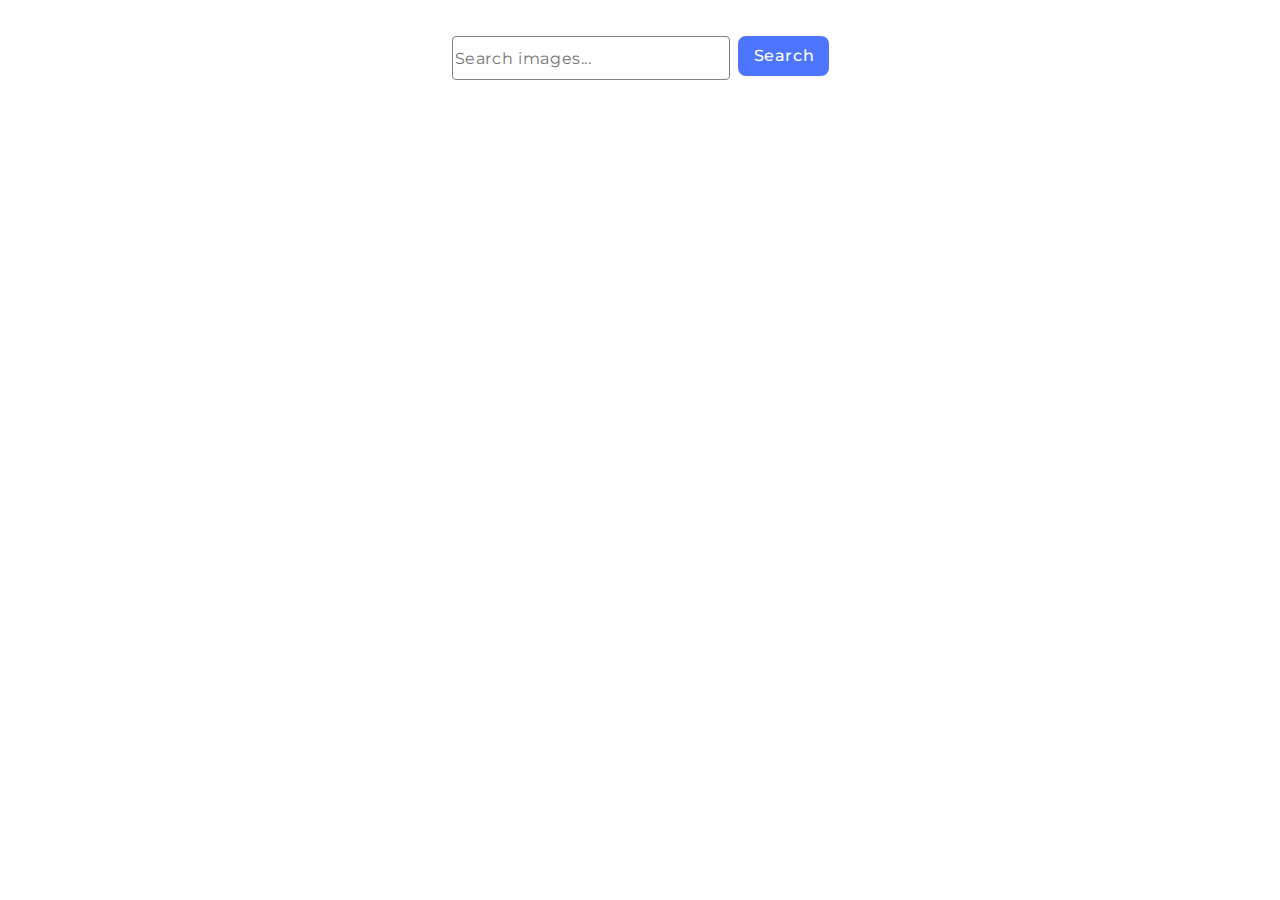
<file: src/index.html>
<!DOCTYPE html>
<html lang="en">
  <head>
    <meta charset="UTF-8" />
    <link rel="icon" type="image/svg+xml" href="/favicon.svg" />
    <meta name="viewport" content="width=device-width, initial-scale=1.0" />
    <title>Homework-js-12</title>
    <link rel="stylesheet" href="./css/styles.css" />
    <link rel="preconnect" href="https://fonts.googleapis.com" />
    <link rel="preconnect" href="https://fonts.gstatic.com" crossorigin />
    <link
      href="https://fonts.googleapis.com/css2?family=Montserrat:wght@100..900&family=Roboto:wght@100..900&display=swap"
      rel="stylesheet"
    />
  </head>
  <body>
    <form class="form">
      <label>
        <input
          class="search-inp"
          type="text"
          name="search-text"
          placeholder="Search images..."
          required
        />
      </label>
      <button class="search-btn" type="submit">Search</button>
    </form>
    <ul class="gallery"></ul>
    <button type="button" class="load-more-btn">Load more</button>
    <span class="loader"></span>
    <script type="module" src="./main.js"></script>
  </body>
</html>
</file>
<file: src/css/styles.css>
/**
  |============================
  | include css partials with
  | default @import url()
  |============================
*/
/* Common styles */
@import url('./reset.css');
@import url('./base.css');

.form {
  display: flex;
  gap: 8px;
  justify-content: center;
  margin-top: 36px;
}

.loader {
  display: none;
}

.loader.visible {
  display: inline-block;
}


.search-inp {
  font-family: "Montserrat", sans-serif;
  width: 272px;
  height: 40px;
  font-weight: 400;
  font-size: 16px;
  line-height: 1.5;
  letter-spacing: 0.04em;
  color: #808080;
  border: 1px solid #808080;
  border-radius: 4px;
  outline: none;
}

.search-inp:hover {
  border: 1px solid #000;
}

.search-inp:focus {
  border: 1px solid #4e75ff;
}


.search-btn {
  font-weight: 500;
  font-size: 16px;
  line-height: 1.5;
  letter-spacing: 0.04em;
  color: #fff;
  border-radius: 8px;
  padding: 8px 16px;
  width: 91px;
  height: 40px;
  background-color: #4e75ff;
  border: none;
}

.search-btn:hover {
  background-color: #6c8cff;
}

.gallery-item {
  border: 1px solid #808080;
}


.info {
  display: flex;
  justify-content: center;
  gap: 28px;
}

.info-title {
  font-weight: 600;
  line-height: 1.33333;
  color: #2e2f42;
}

.info-p {
  font-weight: 400;
  line-height: 2;
  text-align: center;
}

.gallery-img {
  width: 360px;
  height: 200px;
}

.gallery {
  display: flex;
  gap: 24px;
  justify-content: center;
  flex-wrap: wrap;
  margin-top: 32px;
}

.loader {
  display: none;
  width: 48px;
  height: 48px;
  border: 5px solid #FFF;
  border-bottom-color: #FF3D00;
  border-radius: 50%;
  box-sizing: border-box;
  animation: rotation 1s linear infinite;
}

.loader.visible {
  display: inline-block;
}

@keyframes rotation {
  0% {
    transform: rotate(0deg);
  }

  100% {
    transform: rotate(360deg);
  }
}

.load-more-btn {
  display: none;
  margin: 32px auto 44px;
  padding: 8px 16px;
  border: none;
  border-radius: 8px;
  background-color: #4e75ff;
  color: #fff;
  font-size: 16px;
  line-height: 1.5;
  transition: background-color 250ms;
}

.load-more-btn:hover {
  background-color: #6c8cff;
}

.load-more-btn.visible {
  display: block;
}
</file>
